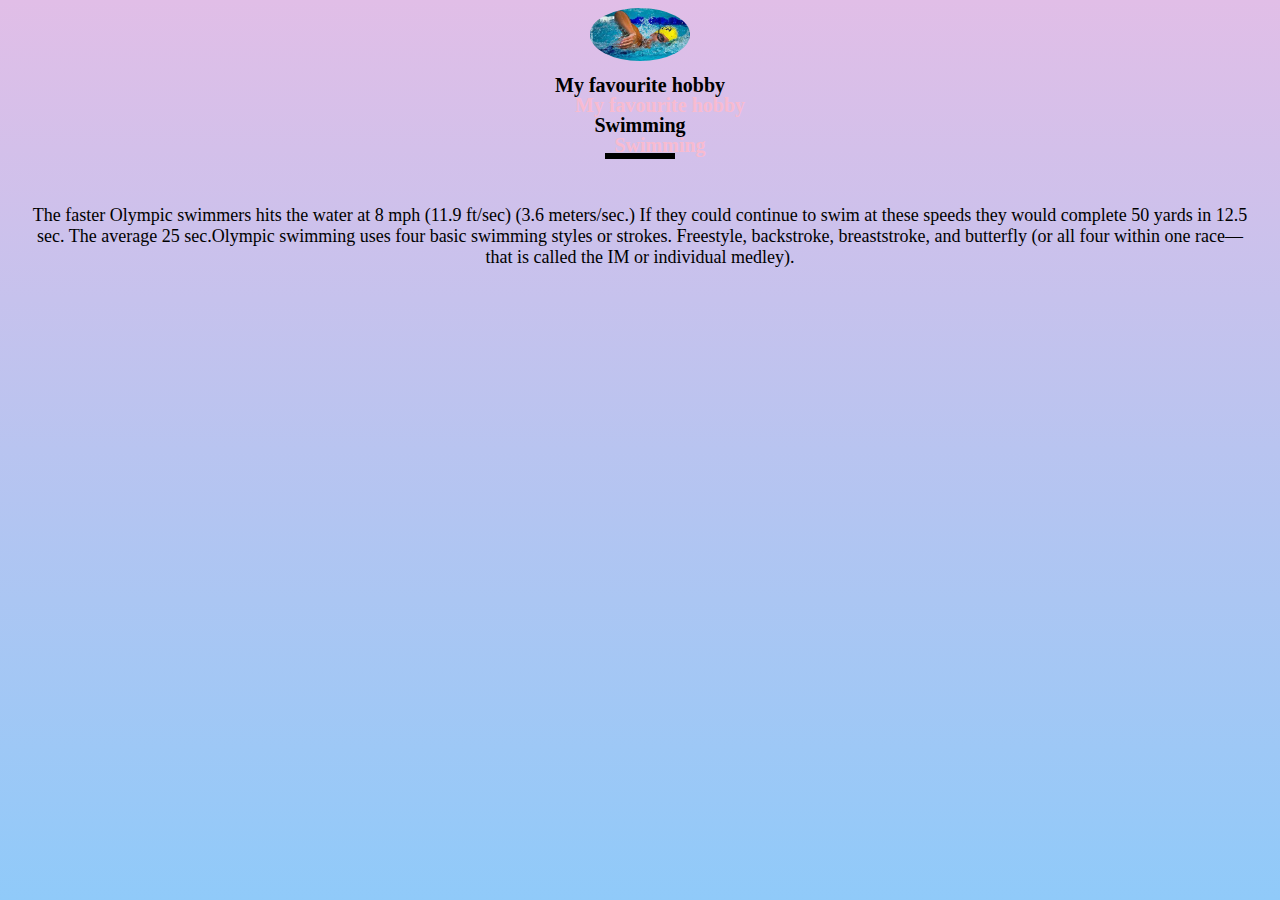
<file: favourite-1/index.html>
<html>

<head> <link rel="stylesheet" href="style.css">
    
    
   <title>My portofolio</title> 
    </head>

    <body>
   <section> 
    <img src="download.jpg">
        
        
     <h1>My favourite hobby
        </h1>   
        
     <h2>Swimming</h2>   
        </section>
        
        
      <div class="line"></div>  
        
        
        <section id="yay">
        
        <p>The faster Olympic swimmers hits the water at 8 mph (11.9 ft/sec) (3.6 meters/sec.) If they could continue to swim at these speeds they would complete 50 yards in 12.5 sec. The average 25 sec.Olympic swimming uses four basic swimming styles or strokes. Freestyle, backstroke, breaststroke, and butterfly (or all four within one race—that is called the IM or individual medley).</p>
        
        
        
        </section>
        
        
        
        
        
        
        
        
        
        
        
        
    </body>
    
    
    
    
    





























</html>
</file>
<file: favourite-1/style.css>
body {
text-align: center;
background: linear-gradient( #E1BEE7 0%,#90CAF9 100%)
}



h1{
text-shadow: 20px 20px #F8BBD0;
font-size: 20px;
}

img{
border-radius: 50%;
width: 100px;
}



#yay{
padding: 20px;
font-size: 18;
text-align: center;
}

.line {
height: 6px;
width: 70px;
    background-color: black;
    margin: 8px auto;
}

h2{
text-shadow: 20px 20px #F8BBD0;
font-size: 20px;
}
</file>
